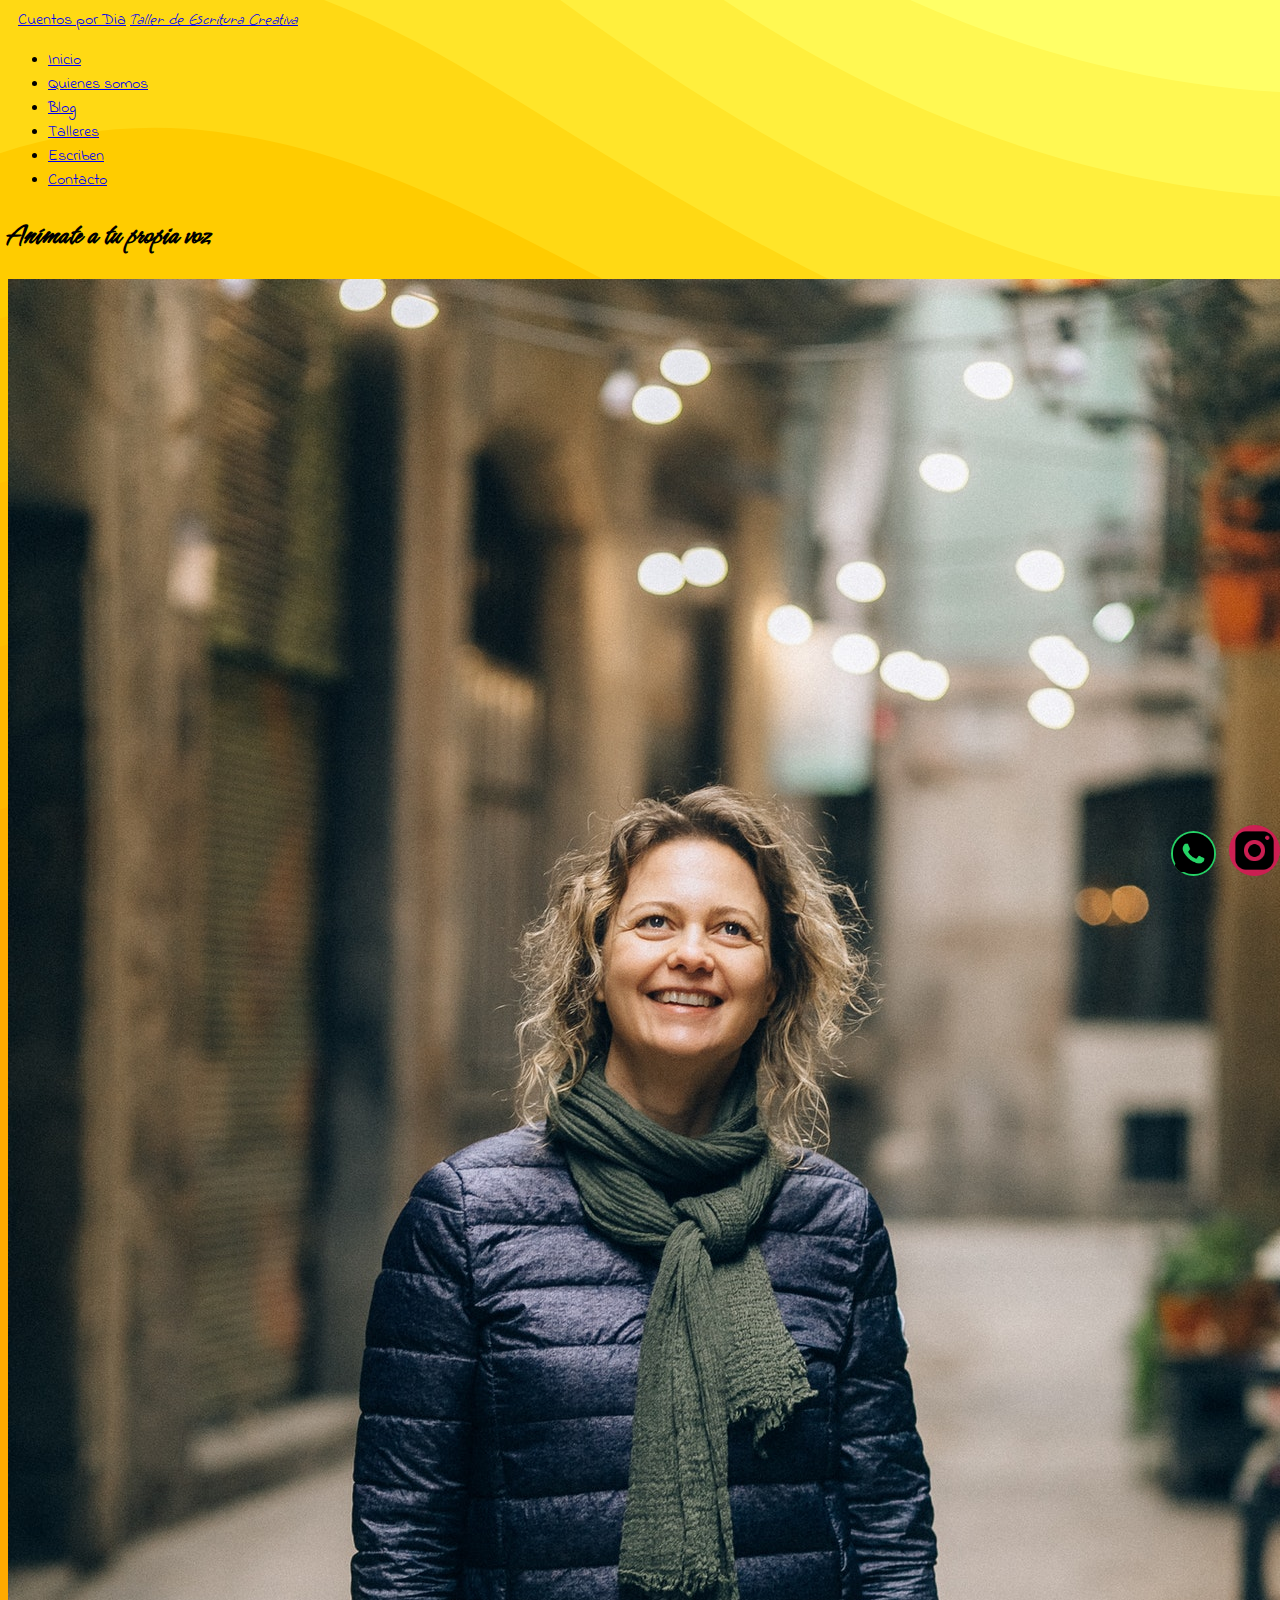
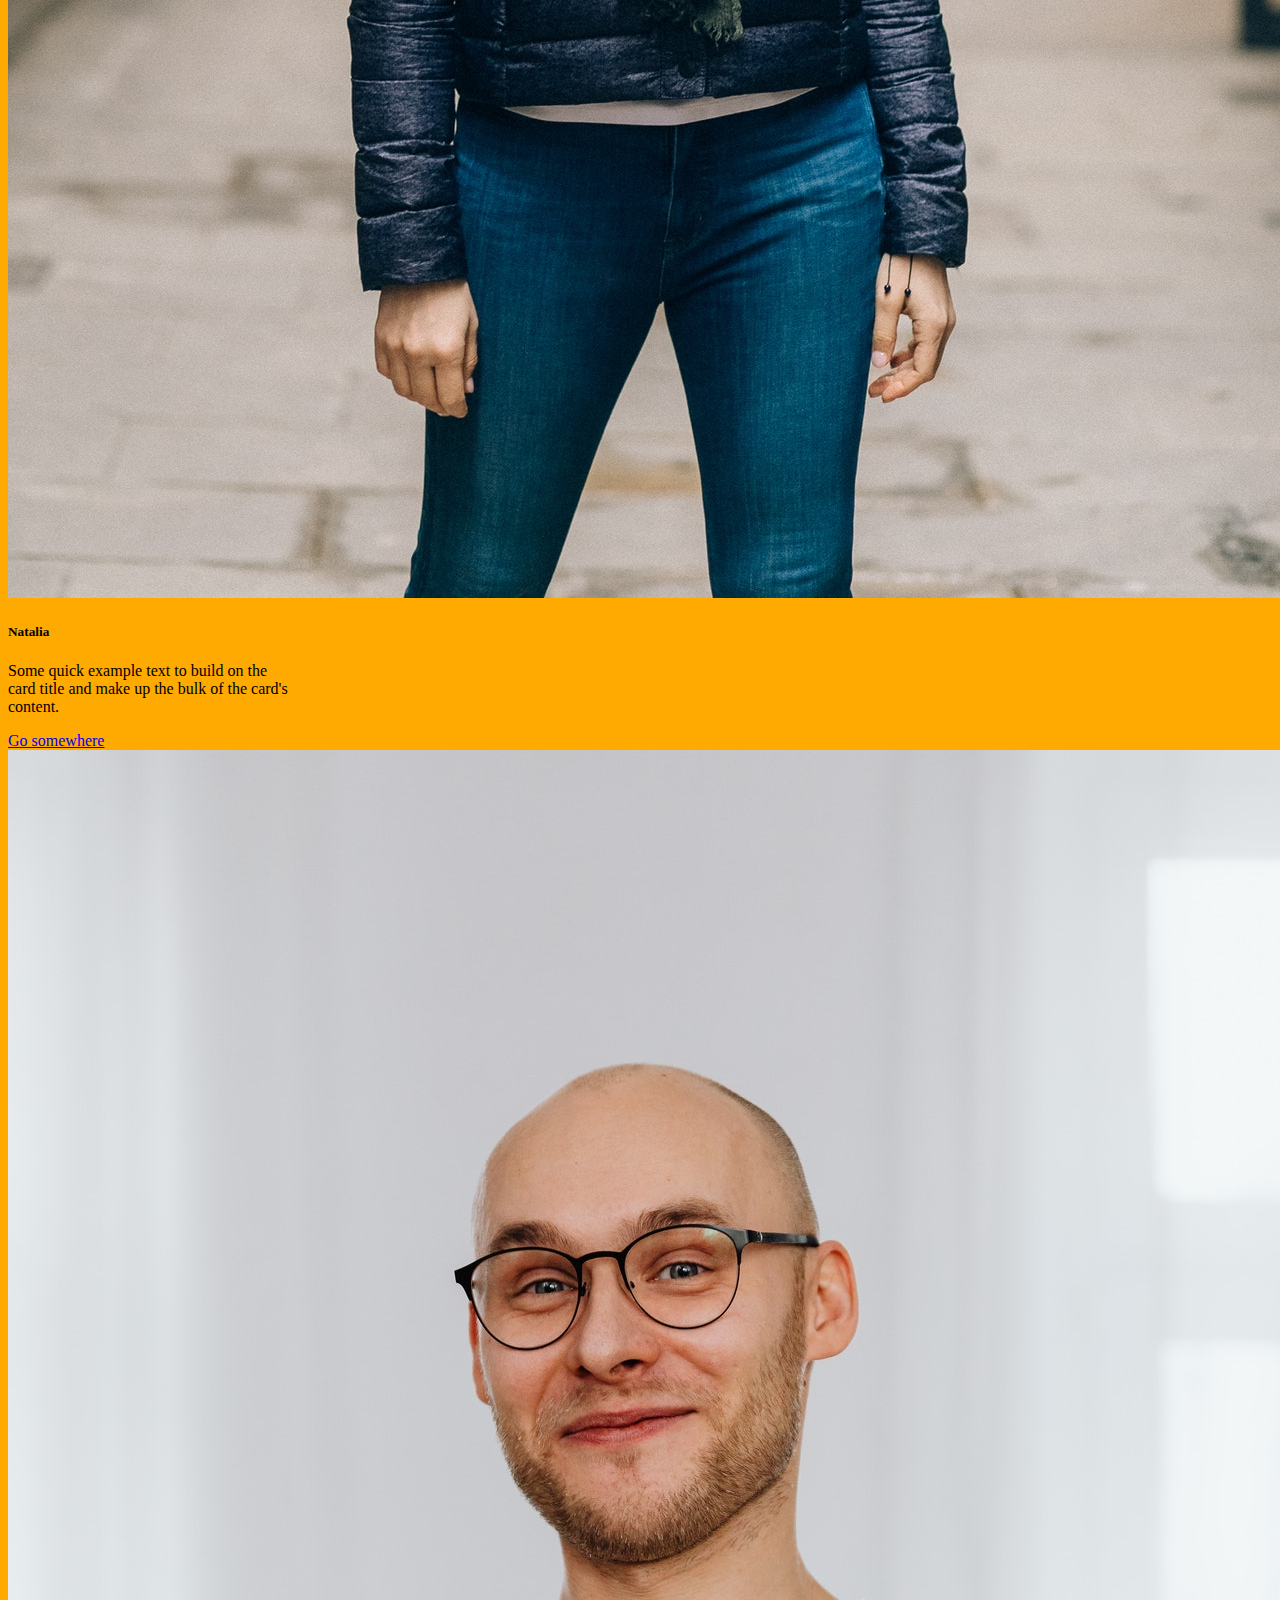
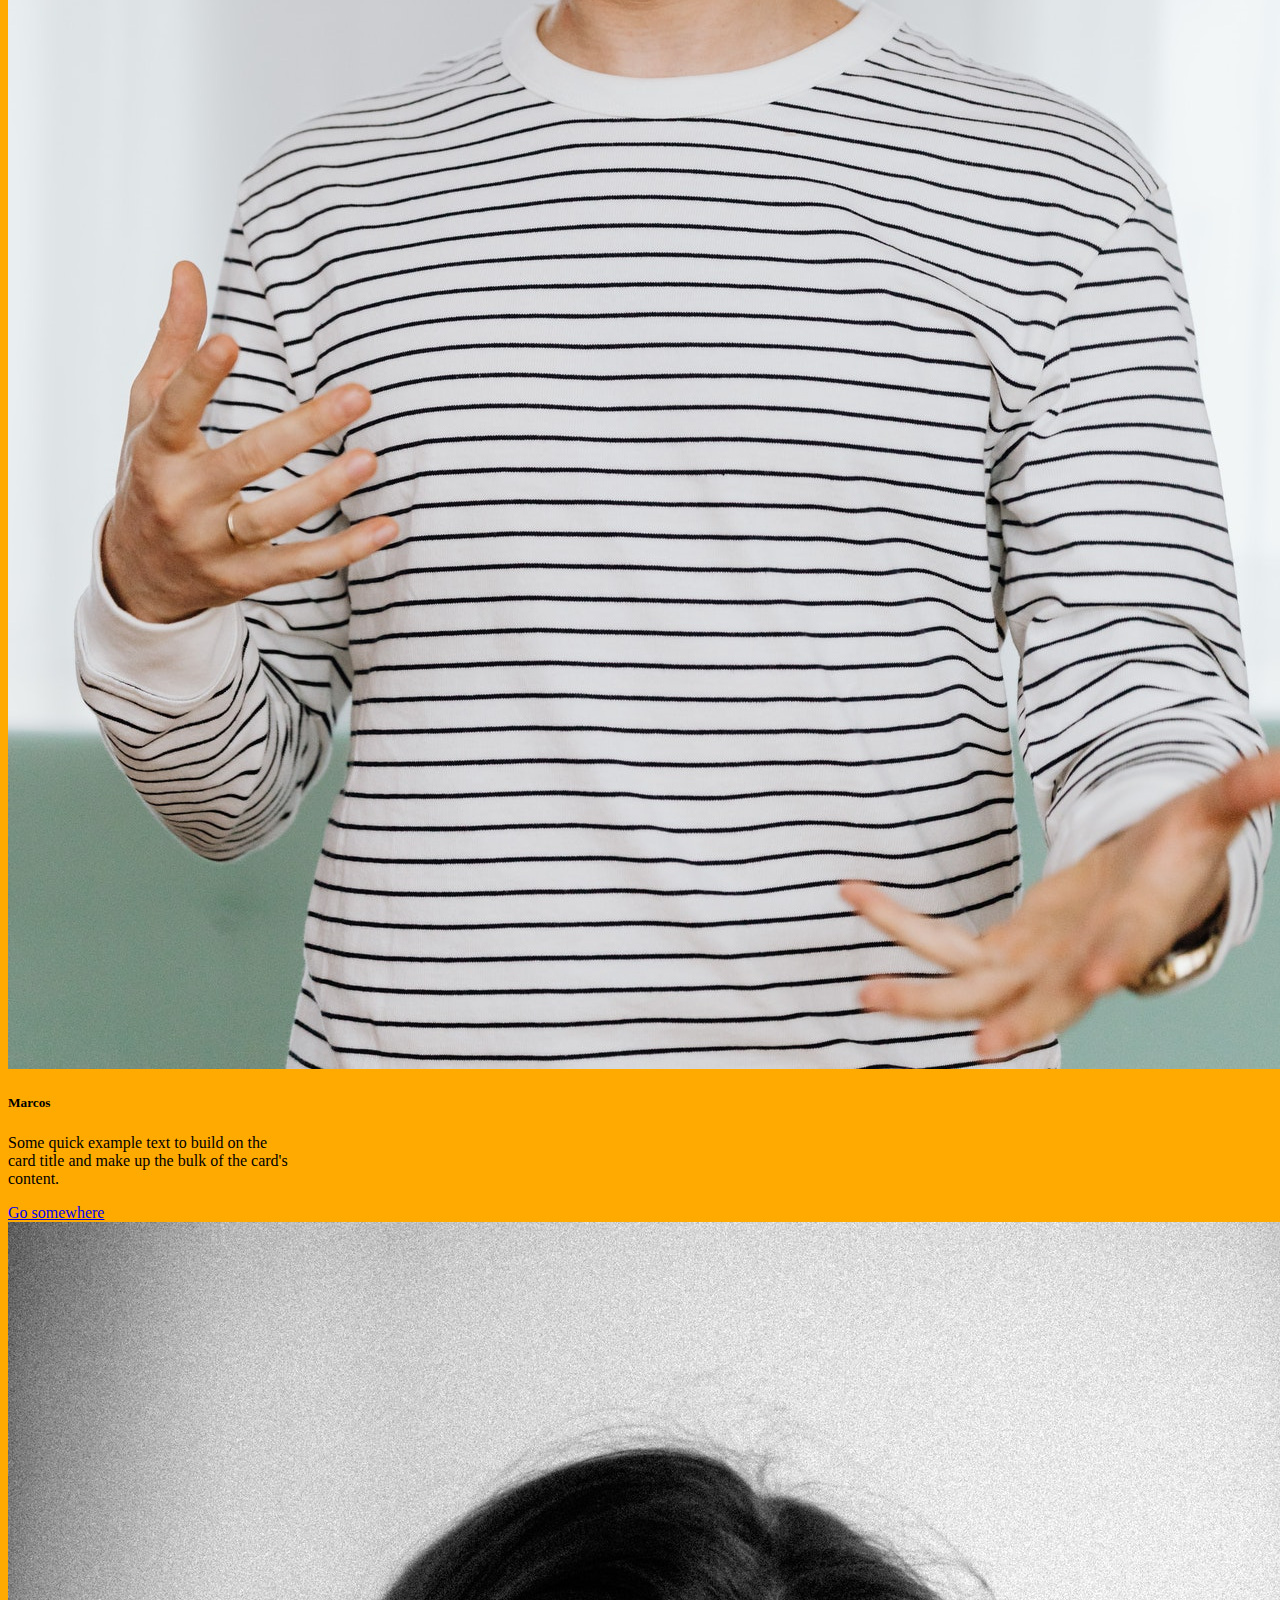
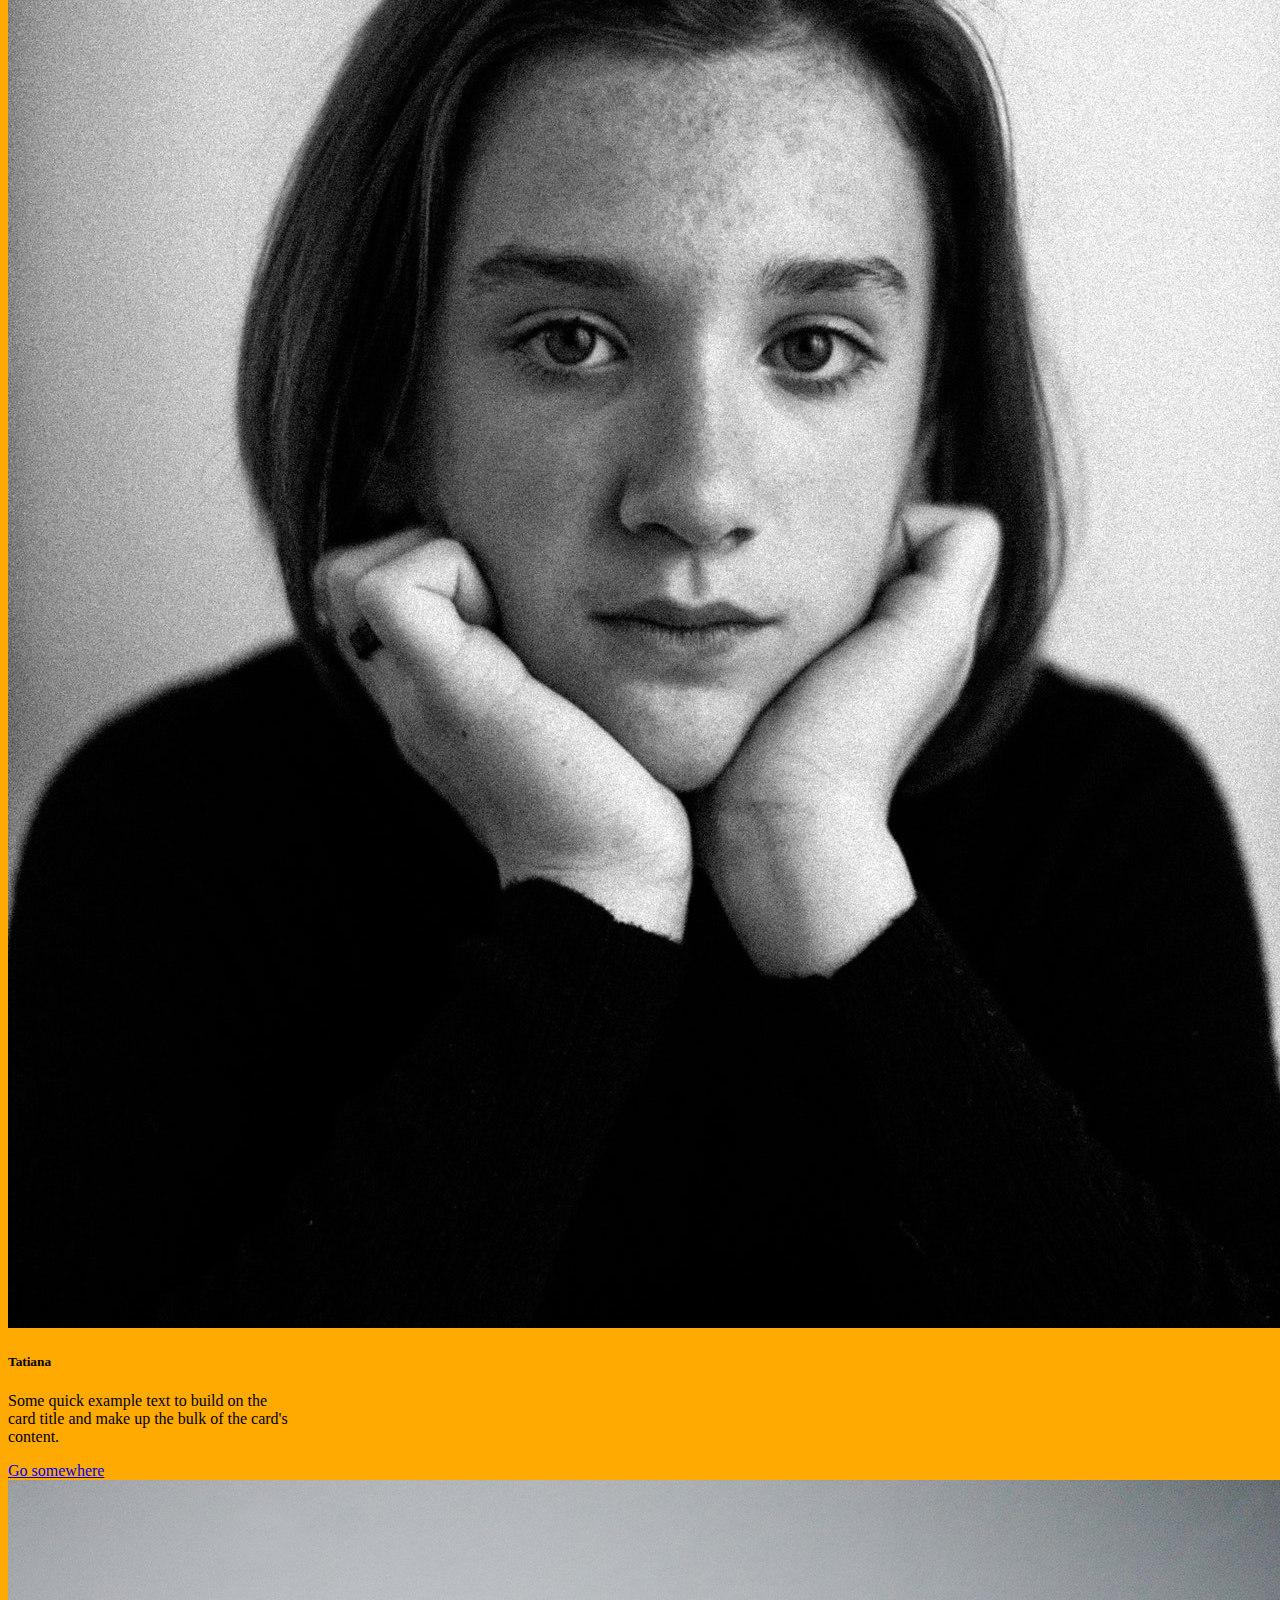
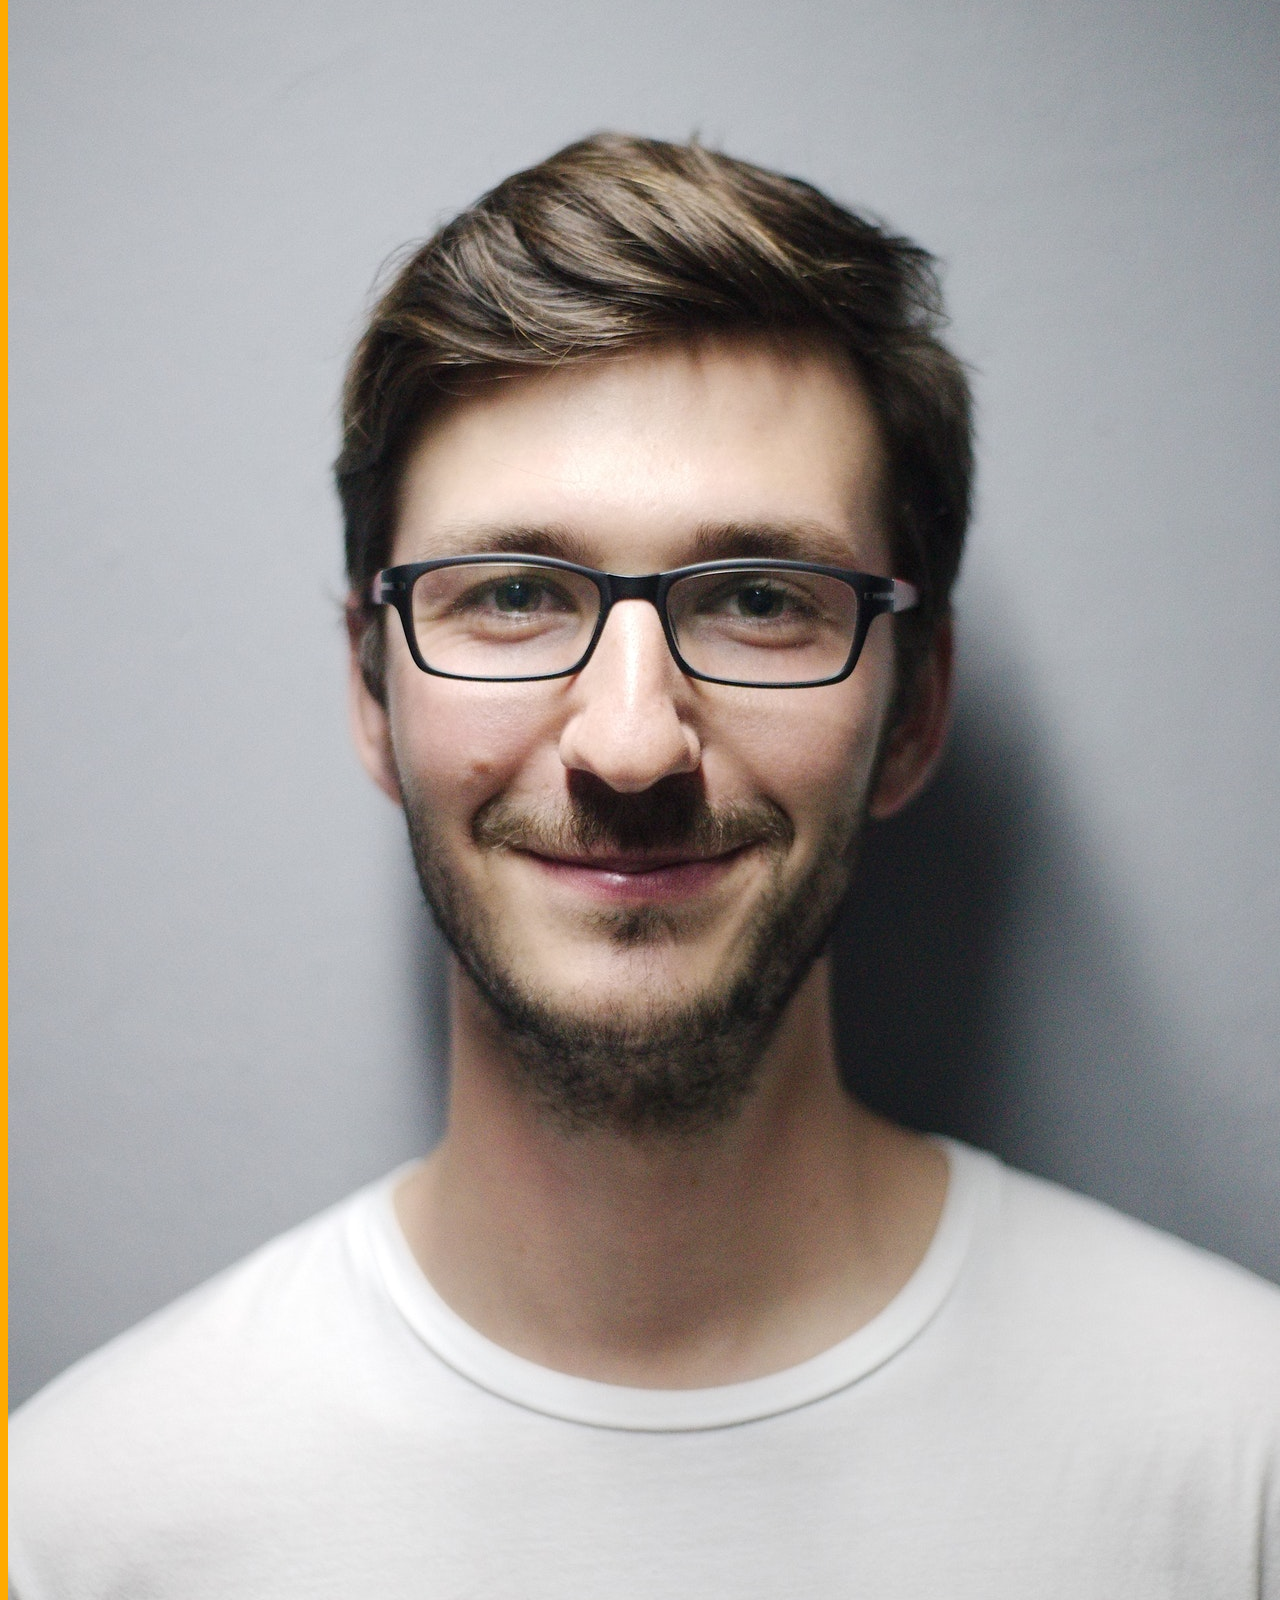
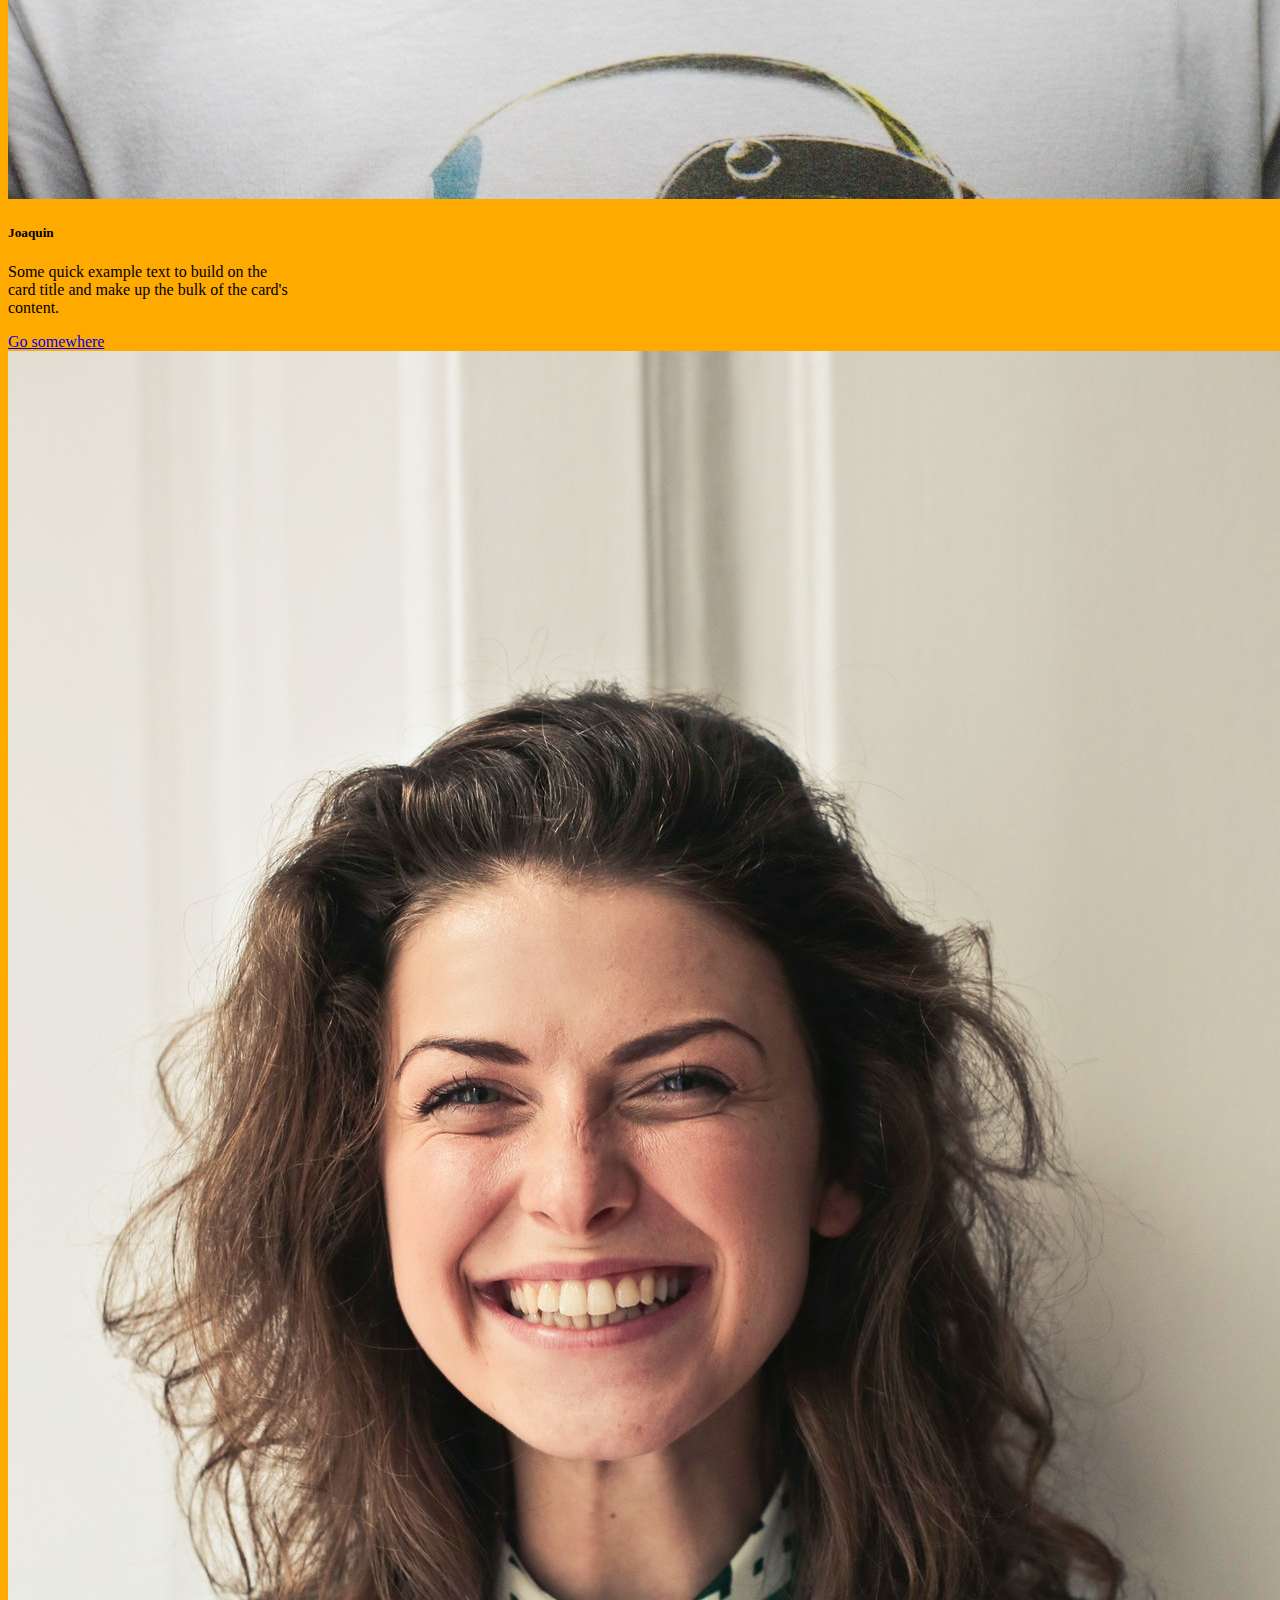
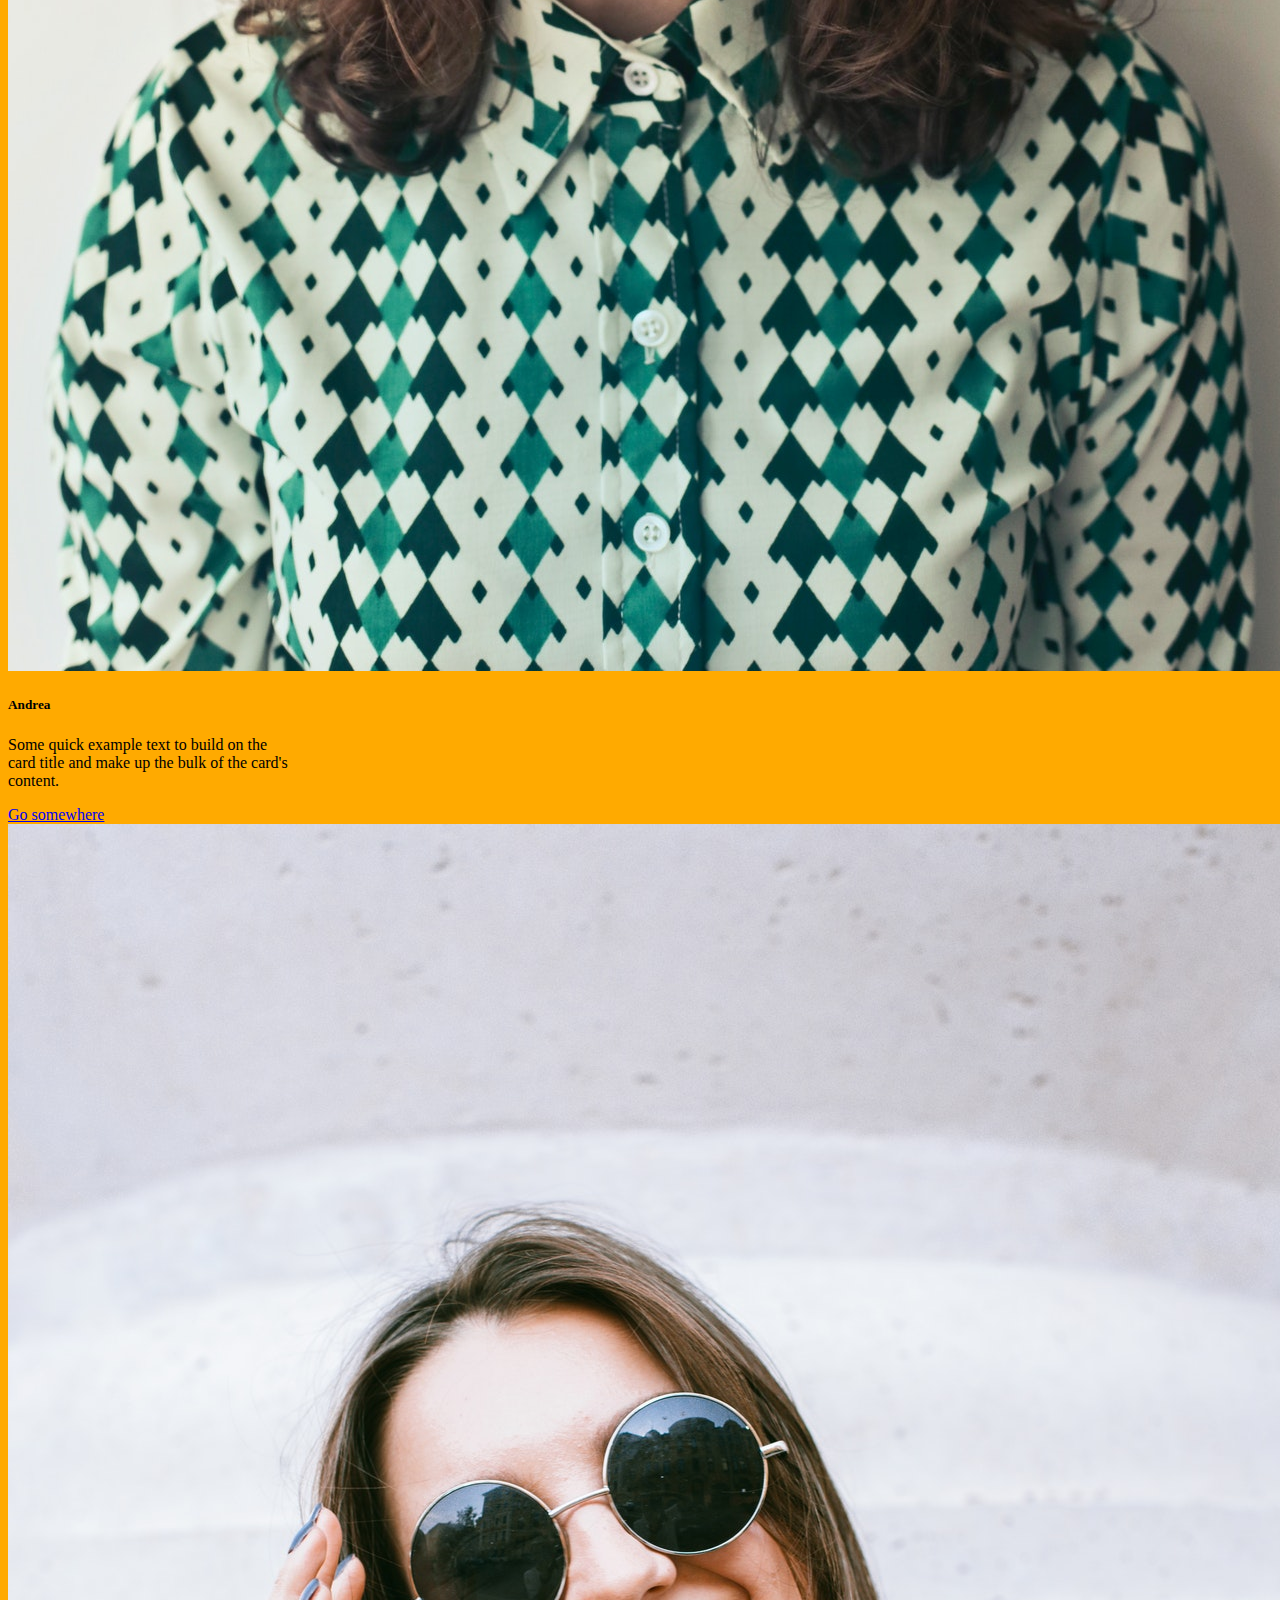
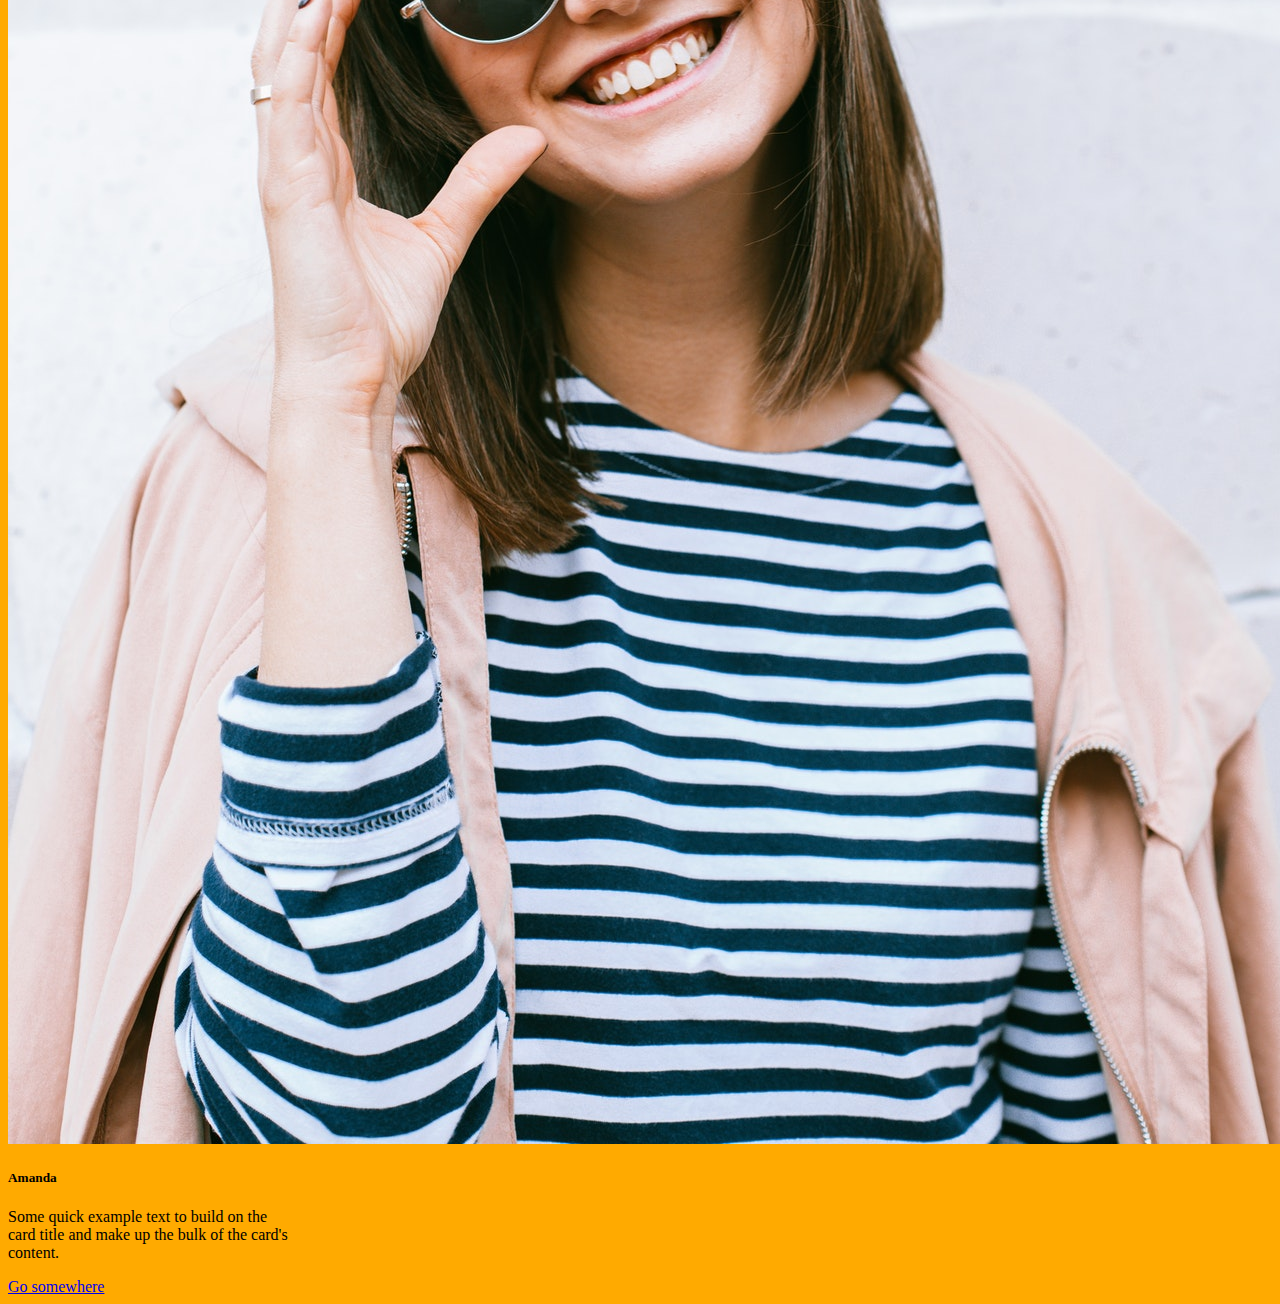
<file: pages/escriben.html>
<!DOCTYPE html>
<html lang="en">
<head>
    <meta charset="UTF-8">
    <meta http-equiv="X-UA-Compatible" content="IE=edge">
    <meta name="viewport" content="width=device-width, initial-scale=1.0">

<!-- meta description -->
<meta name="description" content="En escriben mostrare algunos proyectos, ideas, escrituras de las personas que participan en mi taller">

<!-- meta kw-->
    <meta name="keywords" content="Taller, Escritura Creativa, Animate a Tu Propia Voz, Lectura, Blog, Escriben">

<!-- open graph-->
    <meta property="og:title" content="Escriben | Taller de Escritura Creativa">
    <meta property="og:description" content="En escriben mostrare algunos proyectos, ideas, escrituras de las personas que participan en mi taller">

<!-- bootstrap -->
    <link href="https://cdn.jsdelivr.net/npm/bootstrap@5.1.3/dist/css/bootstrap.min.css" rel="stylesheet" integrity="sha384-1BmE4kWBq78iYhFldvKuhfTAU6auU8tT94WrHftjDbrCEXSU1oBoqyl2QvZ6jIW3" crossorigin="anonymous">

<!-- google fonts -->
    <link rel="preconnect" href="https://fonts.googleapis.com">
    <link rel="preconnect" href="https://fonts.gstatic.com" crossorigin>
    <link href="https://fonts.googleapis.com/css2?family=Grape+Nuts&family=Hurricane&family=Indie+Flower&family=Poppins&display=swap" rel="stylesheet">

<!-- css -->
    <link rel="stylesheet" href="../style.css">

    <title>Escriben | Taller de Escritura Creativa</title>
</head>
<body class="body-escriben">
    
    <header>
        <nav class="navbar navbar-light bg-light mb-5">
            <div>
                <a class="navbar-brand titulo" href="#">Cuentos por Dia</a>
                <a class="navbar-brand subtitulo" href="#">Taller de Escritura Creativa</a>
            </div>
            <ul class="nav justify-content-end">
                <li class="nav-item">
                    <a class="nav-link" href="../index.html">Inicio</a>
                </li>
                <li class="nav-item">
                    <a class="nav-link" href="../pages/quienesomos.html">Quienes somos</a>
                </li>
                <li class="nav-item">
                    <a class="nav-link" href="../pages/blog.html">Blog</a>
                </li>
                <li class="nav-item">
                    <a class="nav-link" href="../pages/talleres.html">Talleres</a>
                </li>
                <li class="nav-item">
                    <a class="nav-link" href="#">Escriben</a>
                </li>
                <li class="nav-item">
                    <a class="nav-link" href="../pages/contacto.html">Contacto</a>
                </li>
            </ul>
        </nav>
    </header>

    <section>
        <h1 class="container d-flex justify-content-center bd-highlight mb-5 text-danger animate">Anímate a tu propia voz</h1>
    </section>

    <section id="cards">
        <div class="container">
            <div class="row">
                <div class="col-md-4">
                    <div class="card" style="width: 18rem;">
                        <img src="../images/fotos-escriben/natalia.jpg" class="card-img-top" alt="...">
                        <div class="card-body">
                            <h5 class="card-title">Natalia</h5>
                            <p class="card-text">Some quick example text to build on the card title and make up the bulk of the card's content.</p>
                            <a href="#" class="btn btn-primary">Go somewhere</a>
                        </div>
                    </div>
                </div>
                <div class="col-md-4 p-1">
                    <div class="card" style="width: 18rem;">
                        <img src="../images/fotos-escriben/marcos.jpg" class="card-img-top" alt="...">
                        <div class="card-body">
                            <h5 class="card-title">Marcos</h5>
                            <p class="card-text">Some quick example text to build on the card title and make up the bulk of the card's content.</p>
                            <a href="#" class="btn btn-primary">Go somewhere</a>
                        </div>
                    </div>
                </div>
                <div class="col-md-4 p-1">
                    <div class="card" style="width: 18rem;">
                        <img src="../images/fotos-escriben/tatiana.jpg" class="card-img-top" alt="...">
                        <div class="card-body">
                            <h5 class="card-title">Tatiana</h5>
                            <p class="card-text">Some quick example text to build on the card title and make up the bulk of the card's content.</p>
                            <a href="#" class="btn btn-primary">Go somewhere</a>
                        </div>
                    </div>
                </div>
            </div>
        </div>
    </section>
    
    <section id="cards">
        <div class="container">
            <div class="row">
                <div class="col-md-4">
                    <div class="card" style="width: 18rem;">
                        <img src="../images/fotos-escriben/joaquin.jpg" class="card-img-top" alt="...">
                        <div class="card-body">
                            <h5 class="card-title">Joaquin</h5>
                            <p class="card-text">Some quick example text to build on the card title and make up the bulk of the card's content.</p>
                            <a href="#" class="btn btn-primary">Go somewhere</a>
                        </div>
                    </div>
                </div>
                <div class="col-md-4 p-1">
                    <div class="card" style="width: 18rem;">
                        <img src="../images/fotos-escriben/andrea.jpg" class="card-img-top" alt="...">
                        <div class="card-body">
                            <h5 class="card-title">Andrea</h5>
                            <p class="card-text">Some quick example text to build on the card title and make up the bulk of the card's content.</p>
                            <a href="#" class="btn btn-primary">Go somewhere</a>
                        </div>
                    </div>
                </div>
                <div class="col-md-4 p-1">
                    <div class="card" style="width: 18rem;">
                        <img src="../images/fotos-escriben/amanda.jpg" class="card-img-top" alt="...">
                        <div class="card-body">
                            <h5 class="card-title">Amanda</h5>
                            <p class="card-text">Some quick example text to build on the card title and make up the bulk of the card's content.</p>
                            <a href="#" class="btn btn-primary">Go somewhere</a>
                        </div>
                    </div>
                </div>
            </div>
        </div>
    </section>
    <!-- footer -->
<footer>
    <section>
        <img src="../images/instagram.png" alt="instagram" class="instagram">
        <img src="../images/whatsapp.png" alt="whatsapp" class="whatsapp">
    </section>
</footer>

<!-- fin footer -->
    
    
    
    <script src="https://cdn.jsdelivr.net/npm/@popperjs/core@2.10.2/dist/umd/popper.min.js" integrity="sha384-7+zCNj/IqJ95wo16oMtfsKbZ9ccEh31eOz1HGyDuCQ6wgnyJNSYdrPa03rtR1zdB" crossorigin="anonymous"></script>
    <script src="https://cdn.jsdelivr.net/npm/bootstrap@5.1.3/dist/js/bootstrap.min.js" integrity="sha384-QJHtvGhmr9XOIpI6YVutG+2QOK9T+ZnN4kzFN1RtK3zEFEIsxhlmWl5/YESvpZ13" crossorigin="anonymous"></script>
</body>
</html>
</file>
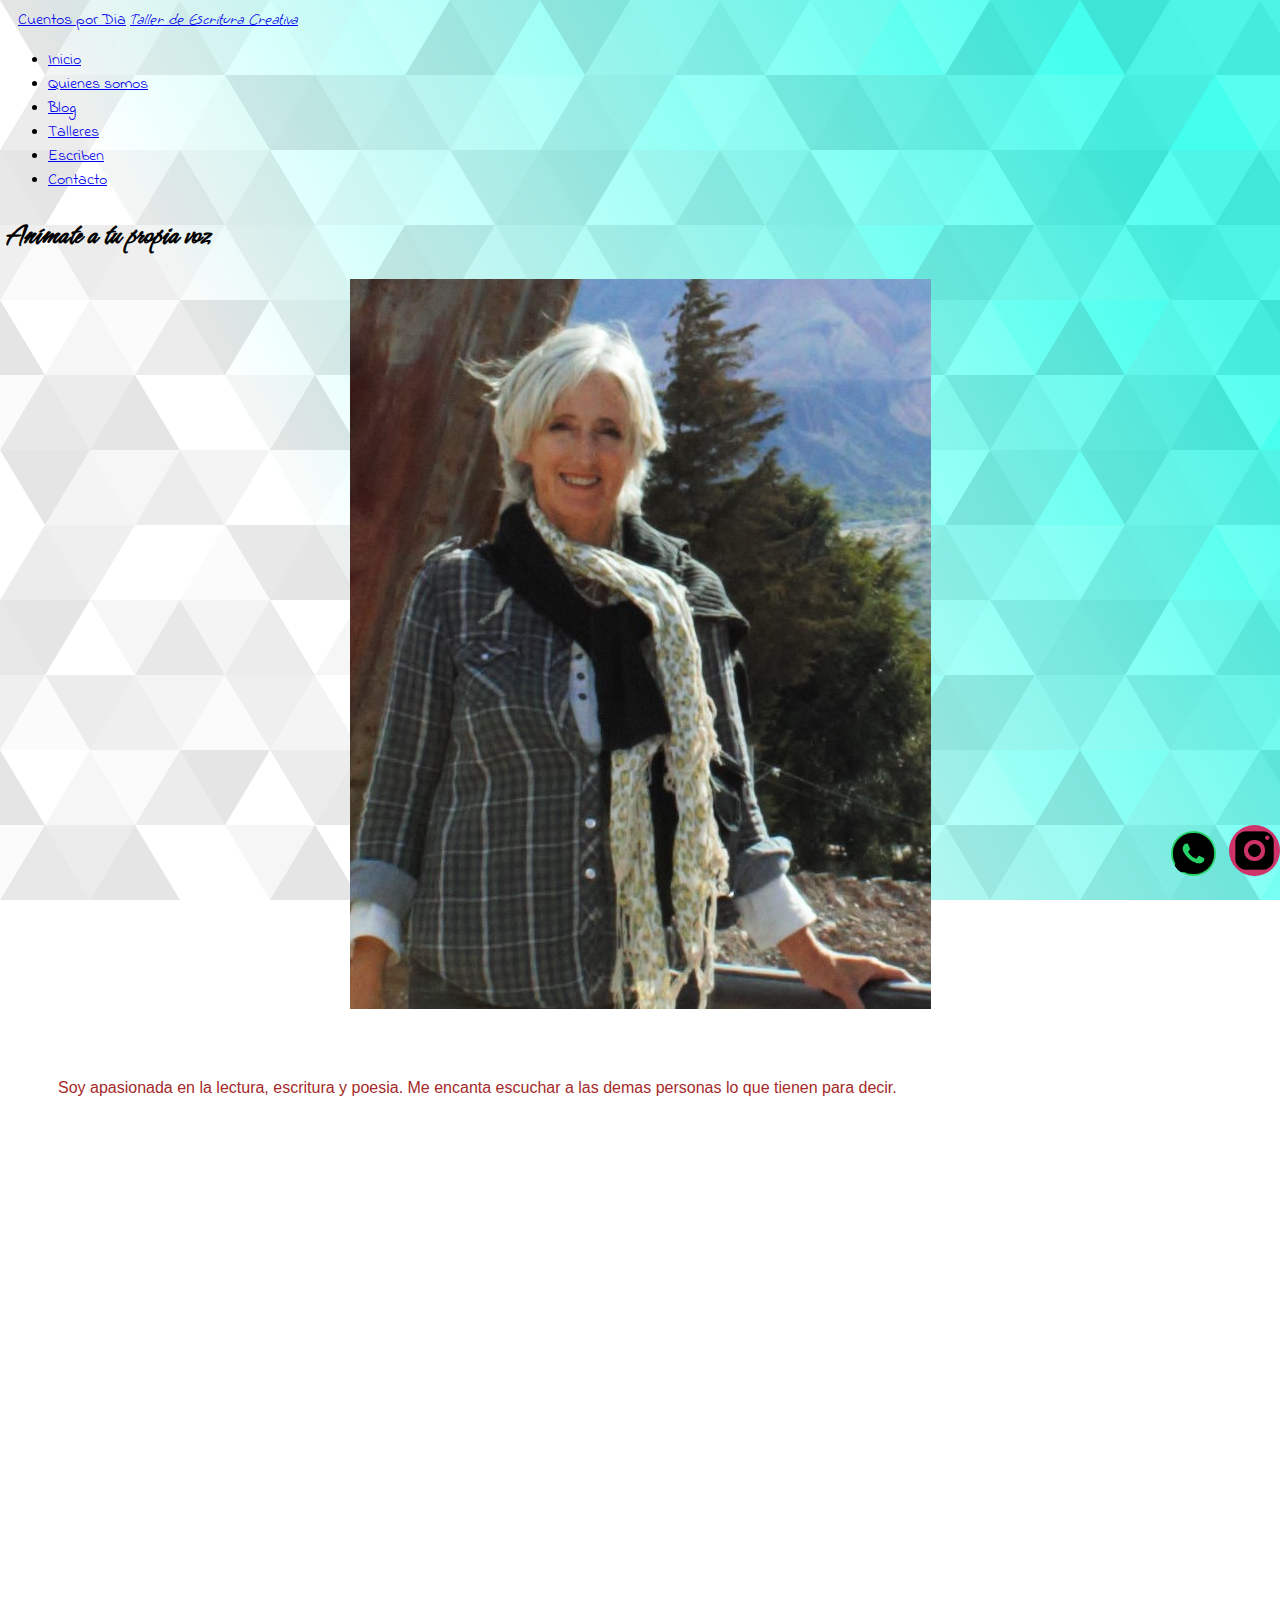
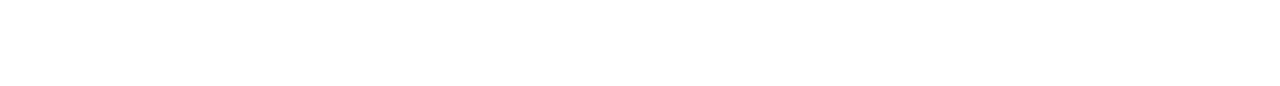
<file: pages/quienesomos.html>
<!DOCTYPE html>
<html lang="en">
<head>
    <meta charset="UTF-8">
    <meta http-equiv="X-UA-Compatible" content="IE=edge">
    <meta name="viewport" content="width=device-width, initial-scale=1.0">

<!-- meta description -->
    <meta name="description" content="Soy apasionada en la lectura, escritura y poesia. Me encanta escuchar a las demas personas lo que tienen para decir">

<!-- meta kw-->
    <meta name="keywords" content="Taller, Escritura Creativa, Animate a Tu Propia Voz, Lectura, Blog, Escriben">

<!-- open graph-->
    <meta property="og:title" content="QuienesSomos | Taller de Escritura Creativa">
    <meta property="og:description" content="Soy apasionada en la lectura, escritura y poesia. Me encanta escuchar a las demas personas lo que tienen para decir">


<!-- bootstrap -->
    <link href="https://cdn.jsdelivr.net/npm/bootstrap@5.1.3/dist/css/bootstrap.min.css" rel="stylesheet" integrity="sha384-1BmE4kWBq78iYhFldvKuhfTAU6auU8tT94WrHftjDbrCEXSU1oBoqyl2QvZ6jIW3" crossorigin="anonymous">

<!-- google fonts -->
    <link rel="preconnect" href="https://fonts.googleapis.com">
    <link rel="preconnect" href="https://fonts.gstatic.com" crossorigin>
    <link href="https://fonts.googleapis.com/css2?family=Grape+Nuts&family=Hurricane&family=Indie+Flower&family=Poppins&display=swap" rel="stylesheet">

<!-- css -->
    <link rel="stylesheet" href="../style.css">

    <title>QuienesSomos | Taller de Escritura Creativa</title>
</head>
<body class="body-quienesomos">
    
    <header>
        <nav class="navbar navbar-light bg-light mb-5">
            <div>
                <a class="navbar-brand titulo" href="#">Cuentos por Dia</a>
                <a class="navbar-brand subtitulo" href="#">Taller de Escritura Creativa</a>
            </div>
            <ul class="nav justify-content-end">
                <li class="nav-item">
                    <a class="nav-link" href="../index.html">Inicio</a>
                </li>
                <li class="nav-item">
                    <a class="nav-link" href="#">Quienes somos</a>
                </li>
                <li class="nav-item">
                    <a class="nav-link" href="../pages/blog.html">Blog</a>
                </li>
                <li class="nav-item">
                    <a class="nav-link" href="../pages/talleres.html">Talleres</a>
                </li>
                <li class="nav-item">
                    <a class="nav-link" href="../pages/escriben.html">Escriben</a>
                </li>
                <li class="nav-item">
                    <a class="nav-link" href="../pages/contacto.html">Contacto</a>
                </li>
            </ul>
        </nav>
    </header>

    <section>
        <h1 class="container d-flex justify-content-center bd-highlight mb-5 text-danger animate">Anímate a tu propia voz</h1>
    </section>

<!--
    <section class="imagequienessomos w-50">
        <img src="../images/fotos-quienesomos/quienesomos.jpg" class="img-fluid" alt="img-thumbnail">
    </section>
-->
    <section class="imagequienessomos">
        <center><img src="../images/fotos-quienesomos/quienesomos2.jpg" alt=""></center>
    </section>
    <section class="loremquienesomos">
        <p>Soy apasionada en la lectura, escritura y poesia. Me encanta escuchar a las demas personas lo que tienen para decir.</p>
    </section>


<!-- footer -->
<footer>
    <section>
        <img src="../images/instagram.png" alt="instagram" class="instagram">
        <img src="../images/whatsapp.png" alt="whatsapp" class="whatsapp">
    </section>
</footer>

<section class="video">
    <iframe width="560" height="315" src="https://www.youtube.com/embed/MV6U1moz2wQ" title="YouTube video player" frameborder="0" allow="accelerometer; autoplay; clipboard-write; encrypted-media; gyroscope; picture-in-picture" allowfullscreen></iframe>
</section>

<!-- fin footer -->
    <script src="https://cdn.jsdelivr.net/npm/@popperjs/core@2.10.2/dist/umd/popper.min.js" integrity="sha384-7+zCNj/IqJ95wo16oMtfsKbZ9ccEh31eOz1HGyDuCQ6wgnyJNSYdrPa03rtR1zdB" crossorigin="anonymous"></script>
    <script src="https://cdn.jsdelivr.net/npm/bootstrap@5.1.3/dist/js/bootstrap.min.js" integrity="sha384-QJHtvGhmr9XOIpI6YVutG+2QOK9T+ZnN4kzFN1RtK3zEFEIsxhlmWl5/YESvpZ13" crossorigin="anonymous"></script>
</body>
</html>
</file>
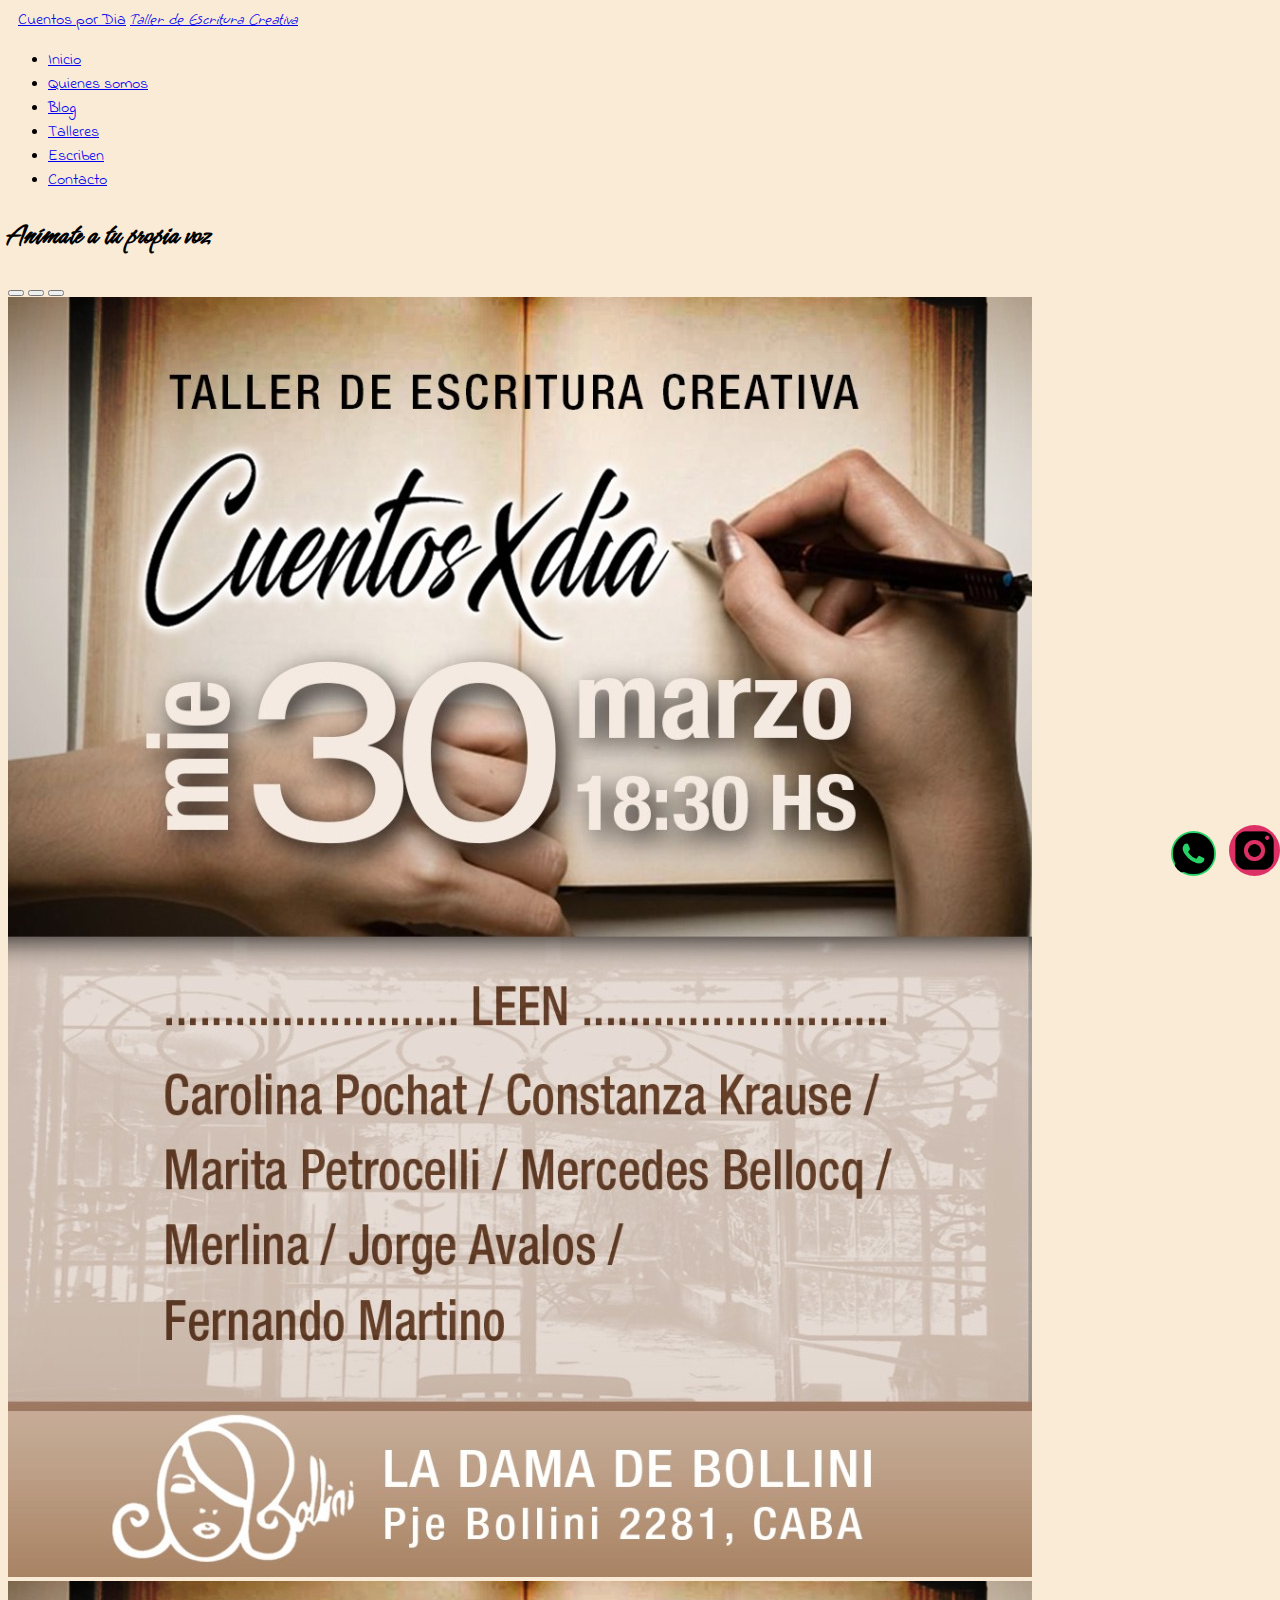
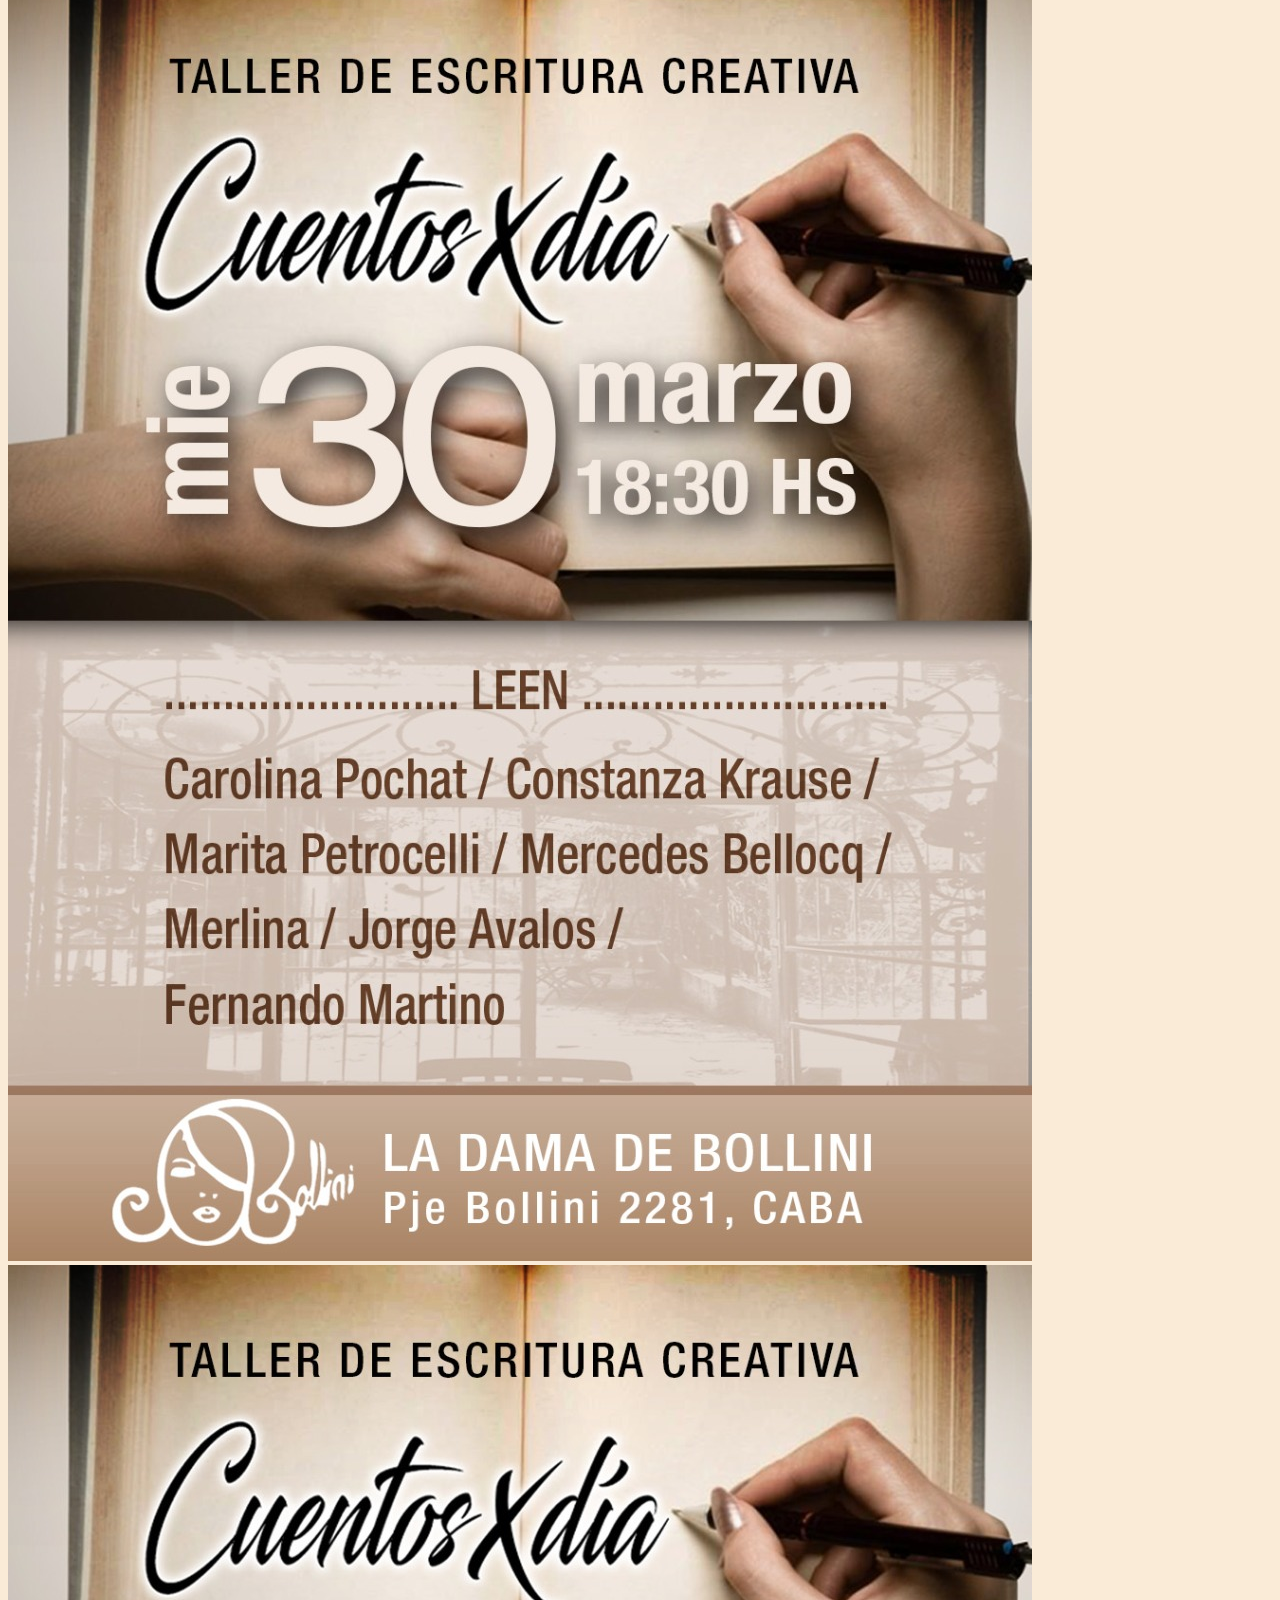
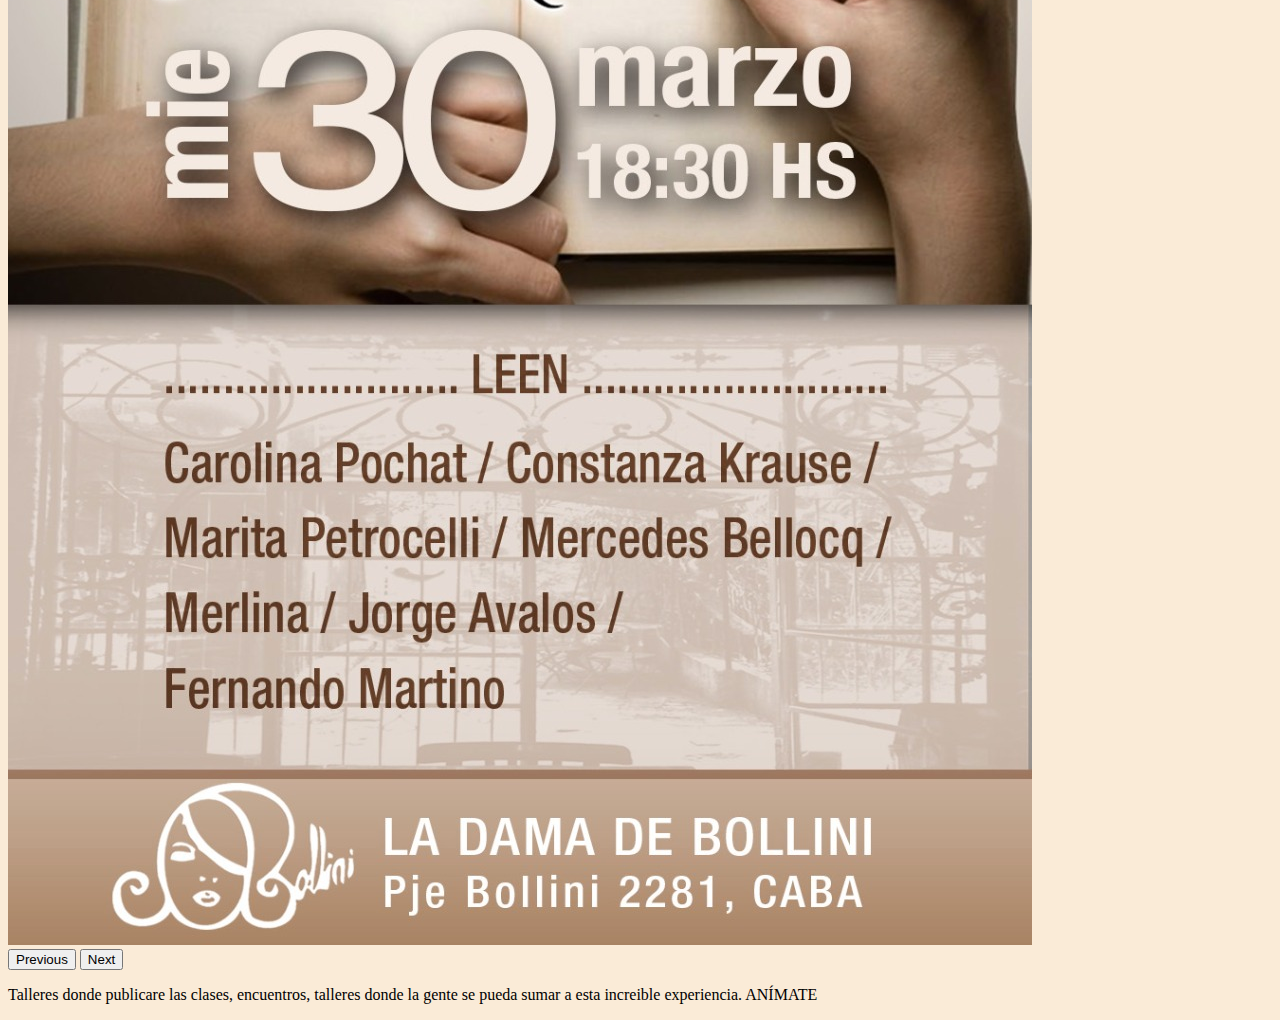
<file: pages/talleres.html>
<!DOCTYPE html>
<html lang="en">
<head>
    <meta charset="UTF-8">
    <meta http-equiv="X-UA-Compatible" content="IE=edge">
    <meta name="viewport" content="width=device-width, initial-scale=1.0">

<!-- meta description -->
<meta name="description" content="Talleres donde publicare las clases, encuentros, talleres donde la gente se pueda sumar a esta increible experiencia. ANÍMATE">

<!-- meta kw-->
    <meta name="keywords" content="Taller, Escritura Creativa, Animate a Tu Propia Voz, Lectura, Blog, Escriben">

<!-- open graph-->
    <meta property="og:title" content="Talleres | Taller de Escritura Creativa">
    <meta property="og:description" content="Talleres donde publicare las clases, encuentros, talleres donde la gente se pueda sumar a esta increible experiencia. ANÍMATE">

<!-- bootstrap -->
    <link href="https://cdn.jsdelivr.net/npm/bootstrap@5.1.3/dist/css/bootstrap.min.css" rel="stylesheet" integrity="sha384-1BmE4kWBq78iYhFldvKuhfTAU6auU8tT94WrHftjDbrCEXSU1oBoqyl2QvZ6jIW3" crossorigin="anonymous">

<!-- google fonts -->
    <link rel="preconnect" href="https://fonts.googleapis.com">
    <link rel="preconnect" href="https://fonts.gstatic.com" crossorigin>
    <link href="https://fonts.googleapis.com/css2?family=Grape+Nuts&family=Hurricane&family=Indie+Flower&family=Poppins&display=swap" rel="stylesheet">

<!-- css -->
    <link rel="stylesheet" href="../style.css">

    <title>Talleres | Taller de Escritura Creativa</title>
</head>
<body class="body-talleres">
    
    <header>
        <nav class="navbar navbar-light bg-light mb-5">
            <div>
                <a class="navbar-brand titulo" href="#">Cuentos por Dia</a>
                <a class="navbar-brand subtitulo" href="#">Taller de Escritura Creativa</a>
            </div>
            <ul class="nav justify-content-end">
                <li class="nav-item">
                    <a class="nav-link" href="../index.html">Inicio</a>
                </li>
                <li class="nav-item">
                    <a class="nav-link" href="../pages/quienesomos.html">Quienes somos</a>
                </li>
                <li class="nav-item">
                    <a class="nav-link" href="../pages/blog.html">Blog</a>
                </li>
                <li class="nav-item">
                    <a class="nav-link" href="#">Talleres</a>
                </li>
                <li class="nav-item">
                    <a class="nav-link" href="../pages/escriben.html">Escriben</a>
                </li>
                <li class="nav-item">
                    <a class="nav-link" href="../pages/contacto.html">Contacto</a>
                </li>
            </ul>
        </nav>
    </header>

    <section>
        <h1 class="container d-flex justify-content-center bd-highlight mb-5 text-danger animate">Anímate a tu propia voz</h1>
    </section>

    <section class="d-flex justify-content-center mb-5">
        <div id="carouselExampleIndicators" class="carousel slide w-25" data-bs-ride="carousel">
            <div class="carousel-indicators">
                <button type="button" data-bs-target="#carouselExampleIndicators" data-bs-slide-to="0" class="active" aria-current="true" aria-label="Slide 1"></button>
                <button type="button" data-bs-target="#carouselExampleIndicators" data-bs-slide-to="1" aria-label="Slide 2"></button>
                <button type="button" data-bs-target="#carouselExampleIndicators" data-bs-slide-to="2" aria-label="Slide 3"></button>
            </div>
            <div class="carousel-inner">
                <div class="carousel-item active">
                    <img src="../images/fotos-talleres/taller.jpeg" class="d-block w-100" alt="...">
                </div>
                <div class="carousel-item">
                    <img src="../images/fotos-talleres/taller.jpeg" class="d-block w-100" alt="...">
                </div>
                <div class="carousel-item">
                    <img src="../images/fotos-talleres/taller.jpeg" class="d-block w-100" alt="...">
                </div>
            </div>
            <button class="carousel-control-prev" type="button" data-bs-target="#carouselExampleIndicators" data-bs-slide="prev">
                <span class="carousel-control-prev-icon" aria-hidden="true"></span>
                <span class="visually-hidden">Previous</span>
            </button>
            <button class="carousel-control-next" type="button" data-bs-target="#carouselExampleIndicators" data-bs-slide="next">
                <span class="carousel-control-next-icon" aria-hidden="true"></span>
                <span class="visually-hidden">Next</span>
            </button>
        </div>
    </section>

    <section>
        <p>Talleres donde publicare las clases, encuentros, talleres donde la gente se pueda sumar a esta increible experiencia. ANÍMATE</p>
    </section>






<!-- footer -->
<footer>
    <section>
        <img src="../images/instagram.png" alt="instagram" class="instagram">
        <img src="../images/whatsapp.png" alt="whatsapp" class="whatsapp">
    </section>
</footer>

<!-- fin footer -->






    <script src="https://cdn.jsdelivr.net/npm/@popperjs/core@2.10.2/dist/umd/popper.min.js" integrity="sha384-7+zCNj/IqJ95wo16oMtfsKbZ9ccEh31eOz1HGyDuCQ6wgnyJNSYdrPa03rtR1zdB" crossorigin="anonymous"></script>
    <script src="https://cdn.jsdelivr.net/npm/bootstrap@5.1.3/dist/js/bootstrap.min.js" integrity="sha384-QJHtvGhmr9XOIpI6YVutG+2QOK9T+ZnN4kzFN1RtK3zEFEIsxhlmWl5/YESvpZ13" crossorigin="anonymous"></script>



</body>
</html>
</file>
<file: style.css>
/* header igual todas las paginas */
.titulo {
  font-family: 'Indie Flower', cursive;
  padding: 0 0 0 10px;
}
.subtitulo {
  font-family: 'Grape Nuts', cursive;
}
/* fin header igual todas las paginas */
/* seccion igual todas las paginas*/
.animate {
    font-family: 'Hurricane', cursive;
}

.nav-link {
  font-family: 'Indie Flower', cursive;
}
/* fin seccion igual todas las paginas*/

/* index.html */

.body-index {
    background-image: url(images/fotos-index/playa.jpg);
    background-repeat: no-repeat;
    background-size: cover;
}
.loreminicio {
    color: black;
    font-family: 'Poppins', sans-serif;
    display: flex;
    padding: 50px;
}

/*
.w-50 {
    width: 45%;
    margin: 2rem;
}
*/
/* fin index.html */

/* quienesomos.html */
.body-quienesomos {
  background-color: #ffffff;
background-image: url("data:image/svg+xml,%3Csvg xmlns='http://www.w3.org/2000/svg' width='100%25'%3E%3Cdefs%3E%3ClinearGradient id='a' gradientUnits='userSpaceOnUse' x1='0' x2='0' y1='0' y2='100%25' gradientTransform='rotate(240)'%3E%3Cstop offset='0' stop-color='%23ffffff'/%3E%3Cstop offset='1' stop-color='%234FE'/%3E%3C/linearGradient%3E%3Cpattern patternUnits='userSpaceOnUse' id='b' width='540' height='450' x='0' y='0' viewBox='0 0 1080 900'%3E%3Cg fill-opacity='0.1'%3E%3Cpolygon fill='%23444' points='90 150 0 300 180 300'/%3E%3Cpolygon points='90 150 180 0 0 0'/%3E%3Cpolygon fill='%23AAA' points='270 150 360 0 180 0'/%3E%3Cpolygon fill='%23DDD' points='450 150 360 300 540 300'/%3E%3Cpolygon fill='%23999' points='450 150 540 0 360 0'/%3E%3Cpolygon points='630 150 540 300 720 300'/%3E%3Cpolygon fill='%23DDD' points='630 150 720 0 540 0'/%3E%3Cpolygon fill='%23444' points='810 150 720 300 900 300'/%3E%3Cpolygon fill='%23FFF' points='810 150 900 0 720 0'/%3E%3Cpolygon fill='%23DDD' points='990 150 900 300 1080 300'/%3E%3Cpolygon fill='%23444' points='990 150 1080 0 900 0'/%3E%3Cpolygon fill='%23DDD' points='90 450 0 600 180 600'/%3E%3Cpolygon points='90 450 180 300 0 300'/%3E%3Cpolygon fill='%23666' points='270 450 180 600 360 600'/%3E%3Cpolygon fill='%23AAA' points='270 450 360 300 180 300'/%3E%3Cpolygon fill='%23DDD' points='450 450 360 600 540 600'/%3E%3Cpolygon fill='%23999' points='450 450 540 300 360 300'/%3E%3Cpolygon fill='%23999' points='630 450 540 600 720 600'/%3E%3Cpolygon fill='%23FFF' points='630 450 720 300 540 300'/%3E%3Cpolygon points='810 450 720 600 900 600'/%3E%3Cpolygon fill='%23DDD' points='810 450 900 300 720 300'/%3E%3Cpolygon fill='%23AAA' points='990 450 900 600 1080 600'/%3E%3Cpolygon fill='%23444' points='990 450 1080 300 900 300'/%3E%3Cpolygon fill='%23222' points='90 750 0 900 180 900'/%3E%3Cpolygon points='270 750 180 900 360 900'/%3E%3Cpolygon fill='%23DDD' points='270 750 360 600 180 600'/%3E%3Cpolygon points='450 750 540 600 360 600'/%3E%3Cpolygon points='630 750 540 900 720 900'/%3E%3Cpolygon fill='%23444' points='630 750 720 600 540 600'/%3E%3Cpolygon fill='%23AAA' points='810 750 720 900 900 900'/%3E%3Cpolygon fill='%23666' points='810 750 900 600 720 600'/%3E%3Cpolygon fill='%23999' points='990 750 900 900 1080 900'/%3E%3Cpolygon fill='%23999' points='180 0 90 150 270 150'/%3E%3Cpolygon fill='%23444' points='360 0 270 150 450 150'/%3E%3Cpolygon fill='%23FFF' points='540 0 450 150 630 150'/%3E%3Cpolygon points='900 0 810 150 990 150'/%3E%3Cpolygon fill='%23222' points='0 300 -90 450 90 450'/%3E%3Cpolygon fill='%23FFF' points='0 300 90 150 -90 150'/%3E%3Cpolygon fill='%23FFF' points='180 300 90 450 270 450'/%3E%3Cpolygon fill='%23666' points='180 300 270 150 90 150'/%3E%3Cpolygon fill='%23222' points='360 300 270 450 450 450'/%3E%3Cpolygon fill='%23FFF' points='360 300 450 150 270 150'/%3E%3Cpolygon fill='%23444' points='540 300 450 450 630 450'/%3E%3Cpolygon fill='%23222' points='540 300 630 150 450 150'/%3E%3Cpolygon fill='%23AAA' points='720 300 630 450 810 450'/%3E%3Cpolygon fill='%23666' points='720 300 810 150 630 150'/%3E%3Cpolygon fill='%23FFF' points='900 300 810 450 990 450'/%3E%3Cpolygon fill='%23999' points='900 300 990 150 810 150'/%3E%3Cpolygon points='0 600 -90 750 90 750'/%3E%3Cpolygon fill='%23666' points='0 600 90 450 -90 450'/%3E%3Cpolygon fill='%23AAA' points='180 600 90 750 270 750'/%3E%3Cpolygon fill='%23444' points='180 600 270 450 90 450'/%3E%3Cpolygon fill='%23444' points='360 600 270 750 450 750'/%3E%3Cpolygon fill='%23999' points='360 600 450 450 270 450'/%3E%3Cpolygon fill='%23666' points='540 600 630 450 450 450'/%3E%3Cpolygon fill='%23222' points='720 600 630 750 810 750'/%3E%3Cpolygon fill='%23FFF' points='900 600 810 750 990 750'/%3E%3Cpolygon fill='%23222' points='900 600 990 450 810 450'/%3E%3Cpolygon fill='%23DDD' points='0 900 90 750 -90 750'/%3E%3Cpolygon fill='%23444' points='180 900 270 750 90 750'/%3E%3Cpolygon fill='%23FFF' points='360 900 450 750 270 750'/%3E%3Cpolygon fill='%23AAA' points='540 900 630 750 450 750'/%3E%3Cpolygon fill='%23FFF' points='720 900 810 750 630 750'/%3E%3Cpolygon fill='%23222' points='900 900 990 750 810 750'/%3E%3Cpolygon fill='%23222' points='1080 300 990 450 1170 450'/%3E%3Cpolygon fill='%23FFF' points='1080 300 1170 150 990 150'/%3E%3Cpolygon points='1080 600 990 750 1170 750'/%3E%3Cpolygon fill='%23666' points='1080 600 1170 450 990 450'/%3E%3Cpolygon fill='%23DDD' points='1080 900 1170 750 990 750'/%3E%3C/g%3E%3C/pattern%3E%3C/defs%3E%3Crect x='0' y='0' fill='url(%23a)' width='100%25' height='100%25'/%3E%3Crect x='0' y='0' fill='url(%23b)' width='100%25' height='100%25'/%3E%3C/svg%3E");
background-attachment: fixed;
background-size: cover;
}
/*.imagequienessomos {
    padding: 50px;
    
}*/
.loremquienesomos {
    display: flex;
    font-family: Verdana, Geneva, Tahoma, sans-serif;
    color: brown;
    padding: 50px;
}
.video {
    display: flex;
    justify-content: center;
    padding: 100px;
}

/* fin quienesomos.html */

/* blog.html */
.body-blog {
  background-color: beige;
}
.loremblog {
    color: rgb(140, 0, 255);
    display: flex;
    font-family: 'Lucida Sans', 'Lucida Sans Regular', 'Lucida Grande', 'Lucida Sans Unicode', Geneva, Verdana, sans-serif;
    padding: 50px 50px 50px 50px;
}
/* fin blog.html */
/* escriben.html */
.body-escriben {
  background-color: #ffaa00;
background-image: url("data:image/svg+xml,%3Csvg xmlns='http://www.w3.org/2000/svg' width='100%25' height='100%25' viewBox='0 0 1600 800'%3E%3Cg %3E%3Cpath fill='%23ffb100' d='M486 705.8c-109.3-21.8-223.4-32.2-335.3-19.4C99.5 692.1 49 703 0 719.8V800h843.8c-115.9-33.2-230.8-68.1-347.6-92.2C492.8 707.1 489.4 706.5 486 705.8z'/%3E%3Cpath fill='%23ffb800' d='M1600 0H0v719.8c49-16.8 99.5-27.8 150.7-33.5c111.9-12.7 226-2.4 335.3 19.4c3.4 0.7 6.8 1.4 10.2 2c116.8 24 231.7 59 347.6 92.2H1600V0z'/%3E%3Cpath fill='%23ffbe00' d='M478.4 581c3.2 0.8 6.4 1.7 9.5 2.5c196.2 52.5 388.7 133.5 593.5 176.6c174.2 36.6 349.5 29.2 518.6-10.2V0H0v574.9c52.3-17.6 106.5-27.7 161.1-30.9C268.4 537.4 375.7 554.2 478.4 581z'/%3E%3Cpath fill='%23ffc500' d='M0 0v429.4c55.6-18.4 113.5-27.3 171.4-27.7c102.8-0.8 203.2 22.7 299.3 54.5c3 1 5.9 2 8.9 3c183.6 62 365.7 146.1 562.4 192.1c186.7 43.7 376.3 34.4 557.9-12.6V0H0z'/%3E%3Cpath fill='%23ffcc00' d='M181.8 259.4c98.2 6 191.9 35.2 281.3 72.1c2.8 1.1 5.5 2.3 8.3 3.4c171 71.6 342.7 158.5 531.3 207.7c198.8 51.8 403.4 40.8 597.3-14.8V0H0v283.2C59 263.6 120.6 255.7 181.8 259.4z'/%3E%3Cpath fill='%23ffd914' d='M1600 0H0v136.3c62.3-20.9 127.7-27.5 192.2-19.2c93.6 12.1 180.5 47.7 263.3 89.6c2.6 1.3 5.1 2.6 7.7 3.9c158.4 81.1 319.7 170.9 500.3 223.2c210.5 61 430.8 49 636.6-16.6V0z'/%3E%3Cpath fill='%23ffe529' d='M454.9 86.3C600.7 177 751.6 269.3 924.1 325c208.6 67.4 431.3 60.8 637.9-5.3c12.8-4.1 25.4-8.4 38.1-12.9V0H288.1c56 21.3 108.7 50.6 159.7 82C450.2 83.4 452.5 84.9 454.9 86.3z'/%3E%3Cpath fill='%23ffef3d' d='M1600 0H498c118.1 85.8 243.5 164.5 386.8 216.2c191.8 69.2 400 74.7 595 21.1c40.8-11.2 81.1-25.2 120.3-41.7V0z'/%3E%3Cpath fill='%23fff852' d='M1397.5 154.8c47.2-10.6 93.6-25.3 138.6-43.8c21.7-8.9 43-18.8 63.9-29.5V0H643.4c62.9 41.7 129.7 78.2 202.1 107.4C1020.4 178.1 1214.2 196.1 1397.5 154.8z'/%3E%3Cpath fill='%23ffff66' d='M1315.3 72.4c75.3-12.6 148.9-37.1 216.8-72.4h-723C966.8 71 1144.7 101 1315.3 72.4z'/%3E%3C/g%3E%3C/svg%3E");
background-attachment: fixed;
background-size: cover;
}
/* fin escriben.html */

/* talleres.html */
.body-talleres {
  background-color: antiquewhite;
}
/* fin talleres.html */

/* contacto.html */

.body-contacto {
  background-image: url(images/fotos-contacto/biblioteca.jpg);
  background-repeat: no-repeat;
  background-size: cover;
}

/* form */

.speaker-form {
  background-color: #f6f7f8a9;
  border: 1px solid #d6d9dc70;
  border-radius: 3px;
  width: 50%;
  margin: 50px 100px 100px 280px;
  padding: 50px;
}

.form-row {
  margin-bottom: 40px;
  display: flex;
  justify-content: flex-start;
  flex-direction: column;
  flex-wrap: wrap;
}

.form-row input [type="text"],
.form-row input [type="email"] {
  background-color: #fff;
  border: 1px solid #d6d9dc;
  border-radius: 3px;
  width: 100%;
  padding: 7px;
  font-size: 14px;
}

.form-row label {
  margin-bottom: 15px;
}

.form-row textarea {
  font-size: 14px;
  border: 1px solid #d6d9dc;
  border-radius: 3px;
  margin-bottom: 10px;
  padding: 7px;
  min-height: 200px;
  min-width: 100px;
  resize: none;
}

.form-row .instructions {
  color: #999;
  margin-bottom: 30px;
  font-size: 14px;
}

.form-row button {
  font-size: 16px;
  font-weight: bold;
  color: #fff;
  background-color: rgba(51, 51, 184, 0.774);
  border: none;
  border-radius: 3px;
  padding: 5px 20px;
  cursor: pointer;
}

.form-row button:hover {
  background-color: rgb(24, 24, 218);
}

.form-row button:active {
  background-color: rgb(19, 19, 20);
}

/* fin form */

/*section contacto*/

.mapa {
  width: 40%;
  margin: 20px 0 0 350px;
  
}

/*fin section contacto*/

/*fin contacto.html*/


/* footer igual todas las secciones */
.instagram {
  background-color: #d81757e0;
    position: fixed;
    bottom: 0%;
    right: 0%;
    width: 4%;
}
.instagram {
  pointer-events: all;
  cursor: pointer;
  margin-top: 24px;
  margin-bottom: 24px;
}

.instagram {
  border-radius: 50px;
  border-top-left-radius: 50px;
  border-top-right-radius: 50px;
  border-bottom-right-radius: 50px;
  border-bottom-left-radius: 50px;
}

.whatsapp {
  background-color: #25d366;
  position: fixed;
  bottom: 0%;
  right: 5%;
  width: 3.5%;
}

.whatsapp {
  pointer-events: all;
  cursor: pointer;
  margin-top: 24px;
  margin-bottom: 24px;
}

.whatsapp {
  border-radius: 50px;
  border-top-left-radius: 50px;
  border-top-right-radius: 50px;
  border-bottom-right-radius: 50px;
  border-bottom-left-radius: 50px;
}
</file>
